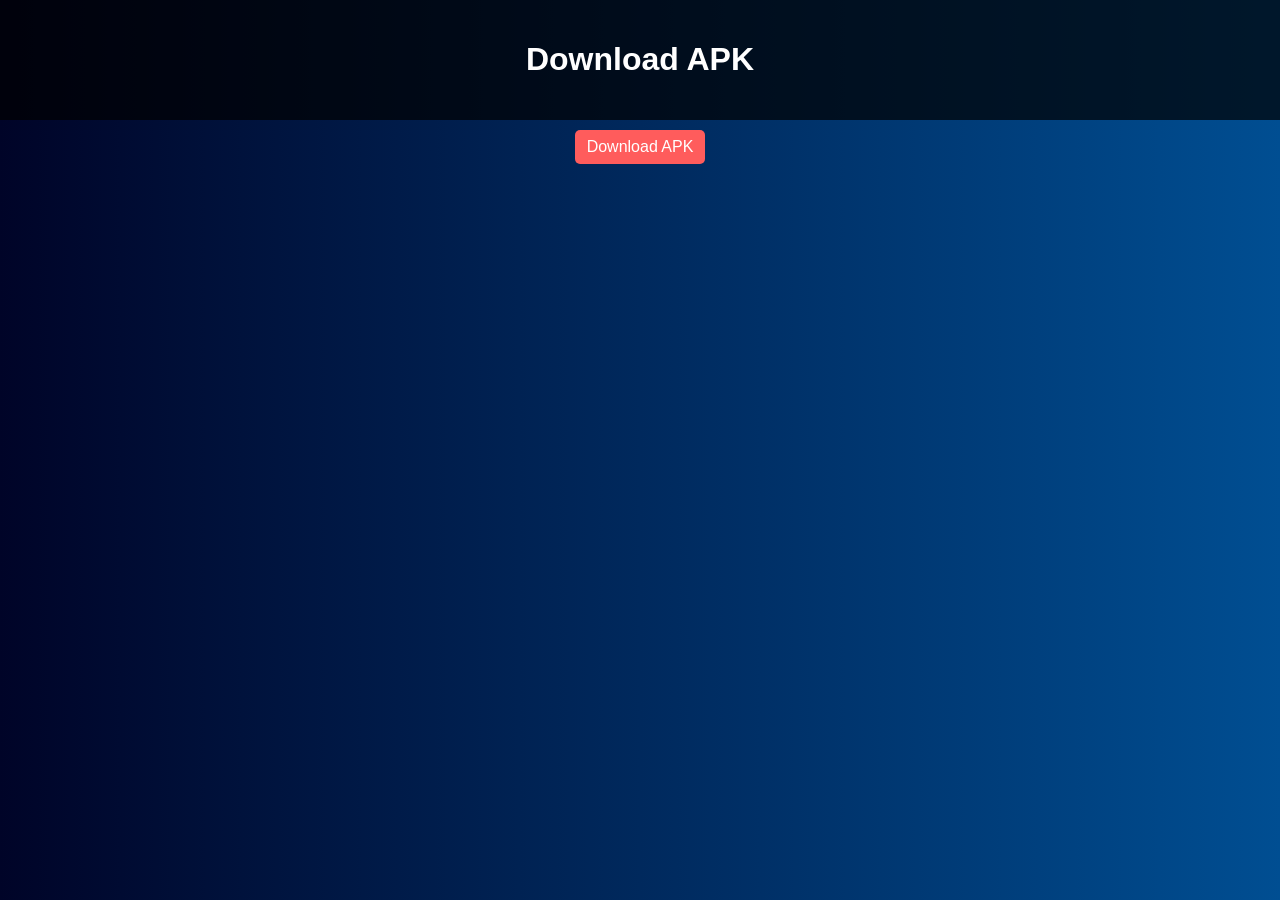
<file: download.html>
<!DOCTYPE html>
<html lang="en">
<head>
<meta charset="UTF-8">
<meta name="viewport" content="width=device-width, initial-scale=1.0">
<title>Download APK</title>
<link rel="stylesheet" href="style.css">
</head>
<body>
<header>
  <h1>Download APK</h1>
</header>

<main>
  <a id="apk-btn" href="#" download class="download-btn">Download APK</a>
</main>

<script>
const urlParams = new URLSearchParams(window.location.search);
const apkURL = urlParams.get('apkURL');

if(apkURL){
  const btn = document.getElementById('apk-btn');
  btn.href = decodeURIComponent(apkURL);
  btn.innerText = "Download APK";
}
</script>
</body><script src="firebase-config.js"></script>

  
</html>
</file>
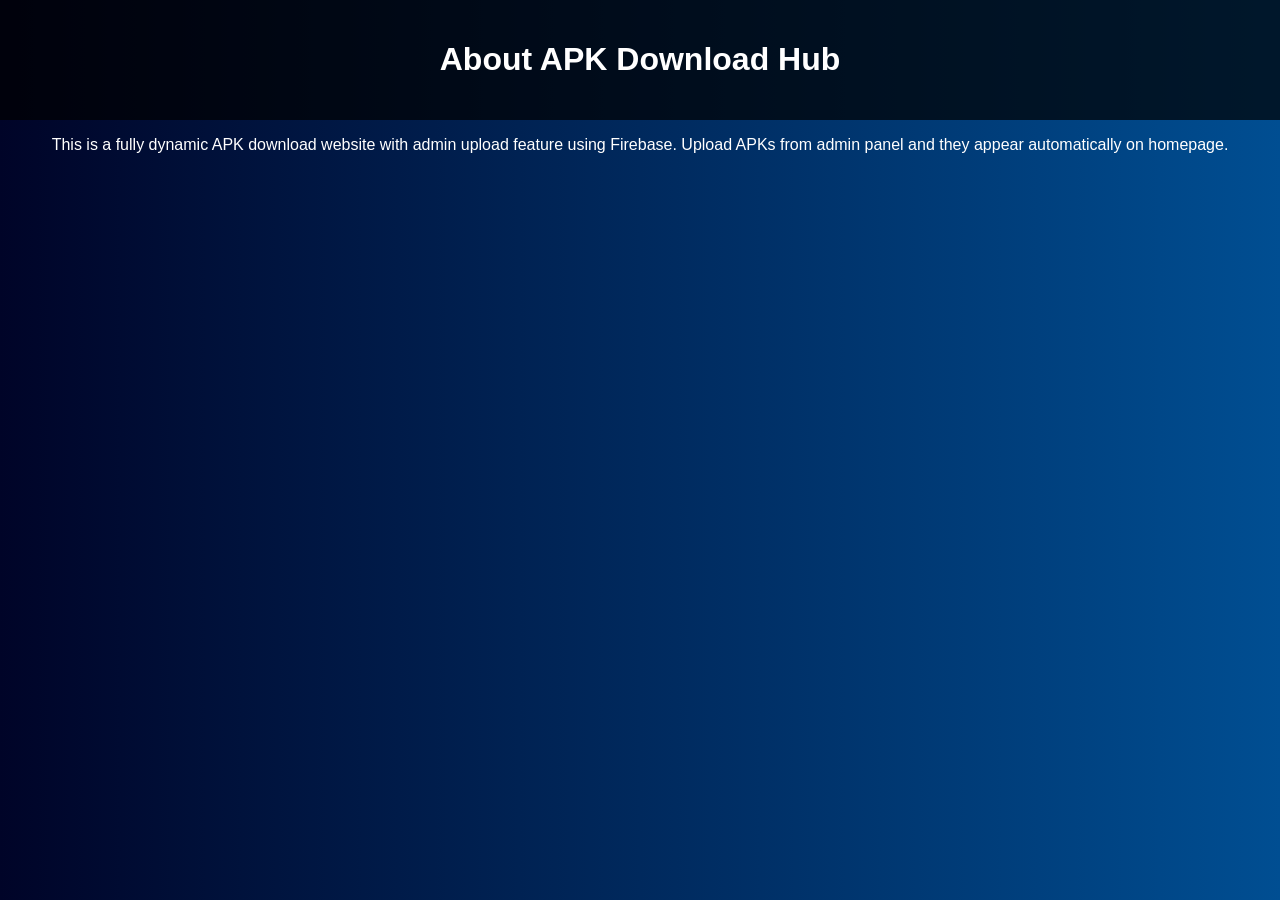
<file: subpages/about.html>
<!DOCTYPE html>
<html lang="en">
<head>
<meta charset="UTF-8">
<meta name="viewport" content="width=device-width, initial-scale=1.0">
<title>About APK Hub</title>
<link rel="stylesheet" href="../style.css">
</head>
<body>
<header>
  <h1>About APK Download Hub</h1>
</header>

<main>
  <p>This is a fully dynamic APK download website with admin upload feature using Firebase. Upload APKs from admin panel and they appear automatically on homepage.</p>
</main>
</body>
</html>
</file>
<file: style.css>
body {
  font-family: Arial, sans-serif;
  background: linear-gradient(to right, #000428, #004e92);
  color: #fff;
  text-align: center;
  margin: 0;
  padding: 0;
}

header {
  padding: 20px;
  background-color: rgba(0,0,0,0.7);
}

nav a {
  margin: 0 10px;
  color: #fff;
  text-decoration: none;
}

.apk-list {
  display: flex;
  justify-content: center;
  flex-wrap: wrap;
  margin: 20px;
}

.apk-item {
  background-color: rgba(255,255,255,0.1);
  padding: 15px;
  margin: 10px;
  border-radius: 10px;
  width: 150px;
}

.apk-item img {
  width: 100px;
  height: 100px;
}

.download-btn {
  display: inline-block;
  margin-top: 10px;
  padding: 8px 12px;
  background-color: #ff5c5c;
  color: #fff;
  border-radius: 5px;
  text-decoration: none;
}
</file>
